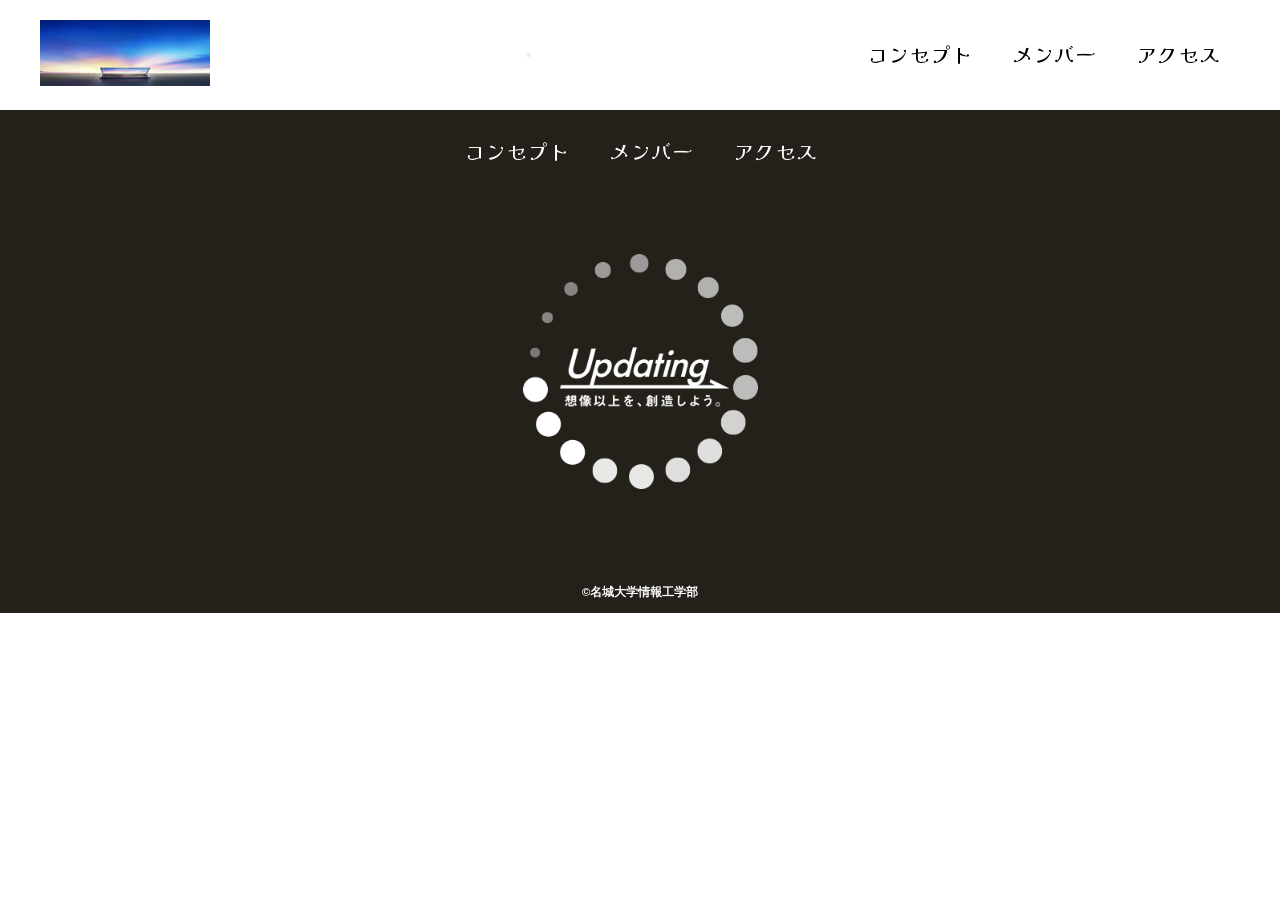
<file: common.html>
<!DOCTYPE html>
<html>
    <head>
            <meta charset="UTF-8">
            <title>名城大学非公式HP</title>
            <meta name="description" content="ページの概要">
            <meta name="viewpoint" content="width=device-width">
            <script src="js/toggle-menu.js"></script>
            <link href="css/common.css" rel="stylesheet">
            <link rel="preconnect" href="https://fonts.googleapis.com">
            <link rel="preconnect" href="https://fonts.gstatic.com" crossorigin>
            <link href="https://fonts.googleapis.com/css2?family=Kaisei+Decol&display=swap" rel="stylesheet">
    </head>
    <body>
        <!--header ここから-->
        <header class="header">
            <div class="header-inner">
                <a class="header-logo" herf="index.html">
                    <img src="images/common/logo.png"alt="ロゴ">
                </a>
                <button class="toggle-menu-button"></button>
                <div class="header-site-menu">
                    <nav class="site-menu">
                        <ul>
                            <li><a href="concept.html">コンセプト</a></li>
                            <li><a href="concept.html">メンバー</a></li>
                            <li><a href="concept.html">アクセス</a></li>
                        </ul>
                    </nav>
                </div>
            </div>
        </header>
        <!--header ここまで-->
        <!--main ここから-->
        <main class="main"></main>
        <!--main ここまで-->
        <!--footer ここから-->
        <footer class="footer"> 
            <nav class="site-menu">
                <ul>
                    <li><a href="concept.html">コンセプト</a></li>
                    <li><a href="concept.html">メンバー</a></li>
                    <li><a href="concept.html">アクセス</a></li>
                </ul>
            </nav>
            <a class="footer-logo" href="index.html">
                <img src="images/common/logo_footer.png" alt="ロゴ">
            </a>
            <p class="copyright"><small>&copy;名城大学情報工学部</small></p>
        </footer>
        <!--footer ここまで-->
    </body>
</html>
</file>
<file: css/common.css>
@charset "utf-8";

*,
::before,
::after{
    padding: 0;
    margin: 0;
    box-sizing: border-box;
}
ul,ol{
    list-style:none;
}
a {
    color: inherit;
    text-decoration: none;
}
body {
    font-family: sans-serif;
    font-size: 16pt;
    color:#000000;
    line-height: 1;
    background-color: #ffffff;
}
img{
    max-width: 100%;
}


.header-inner{
    max-width:12000px;
    height: 110px;
    margin-left: auto;
    margin-right: auto;
    padding-left: 40px;
    padding-right: 40px;
    display: flex;
    justify-content: space-between;
    align-items:center;
}
.tonggle-menu-button{
    display:none;
}
.header-logo{
    display:block;
    width:170px;
}
.site-menu ul{
    display:flex;
}

.site-menu ul li{
    margin-left:20px;
    margin-right:20px;
}
.site-menu ul li a{
    font-family: "Kaisei Decol", serif;
    font-weight: 400;
    font-style: normal;
}

.footer{
    color: #ffffff;
    background-color:#24211b;
    padding-top:30px;
    padding-bottom:15px;
    display:flex;
    flex-direction:column;
    align-items:center;
}
.footer-logo{
    display:block;
    width:235px;
    margin-top:90px;
}
.copyright{
    font-size:14px;
    font-weight:bold;
    margin-top:90px;
}

@media(max-width:800px){
    .site-menu ul{
        display:block;
        text-align:center;
    }
    .site-menu li{
        margin-top:20px;
    }
    .header{
        position:fixed;
        top:0;
        left: 0;
        right: 0;
        background-color:#ffffff;
        height:50px;
        z-index:10;
        box-shadow:0 3px 6px rgba(0,0,0,0.1)
    }
    .header-inner{
        padding-left:20px;
        padding-right:20px;
        height:100%;
        position: relative;
    }
    .header-logo{
        width:100px;
    }

    .header-site-menu{
        position:absolute;
        top:100%;
        left:0;
        right:0;
        color:#ffffff;
        background-color:#736e62;
        padding-top:30px;
        padding-bottom:50px;
        display:none;
    }
    .header-site-menu.isshow{
        display:block;
    }
    .toggle-menu-button{
        display:block;
        width:44px;
        height:34px;
        background-image:url(../images/common/icon-menu.png);
        background-size: 50%;
        background-position: center;
        background-repeat:no-repeat;
        background-color: transparent;
        border:none;
        border-radius:0;
        outline:none;
    }
    .main{
        padding-top:50px;
    }
    .footer-logo{
        margin-top:60px;
    }
    .copyright{
        margin-top:50px;
    }
}
</file>
